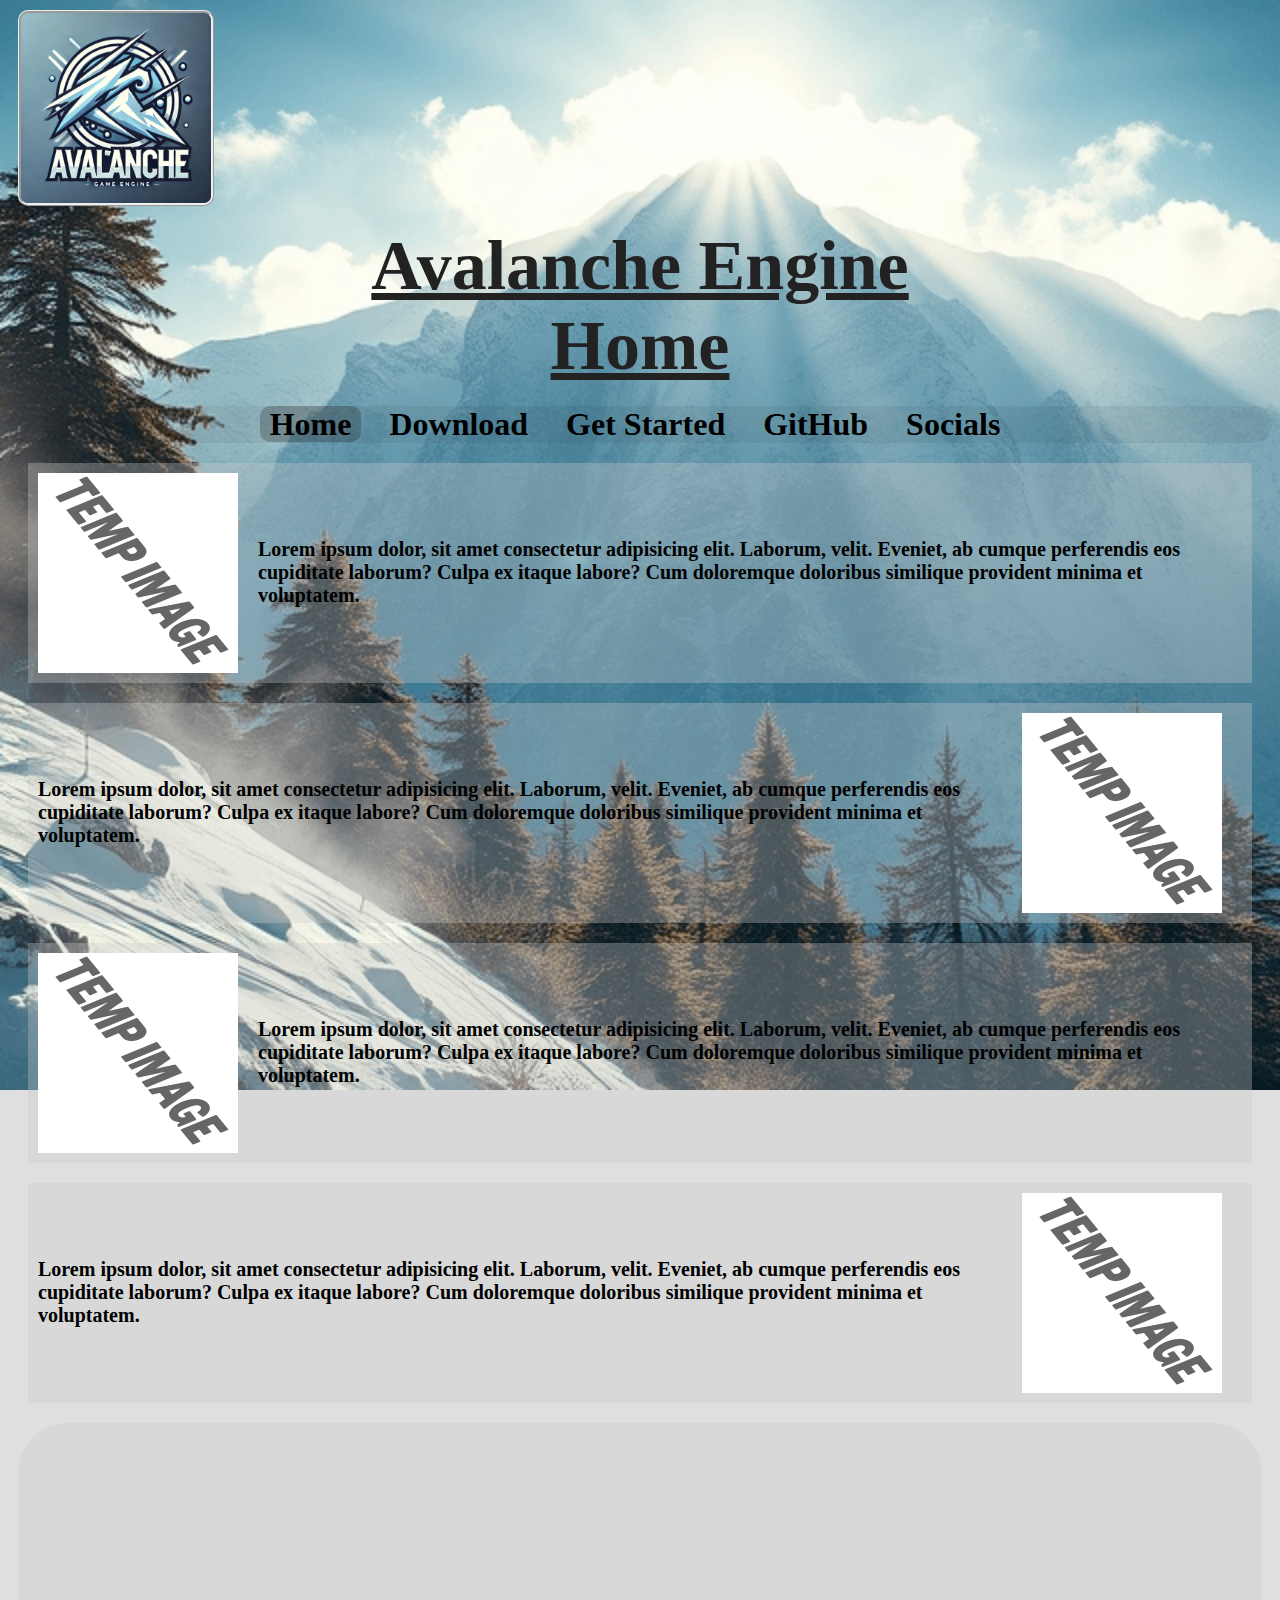
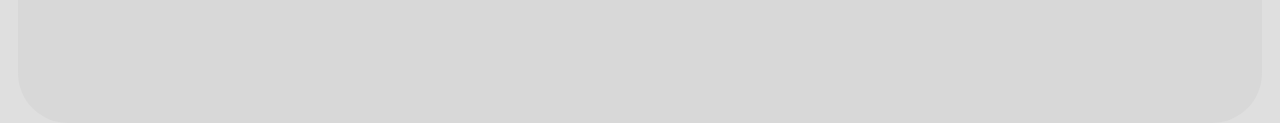
<file: index.html>
<!DOCTYPE html>
<html lang="en">
<head>
    <meta charset="UTF-8">
    <meta name="viewport" content="width=device-width, initial-scale=1.0">
    <title>Avalanche Engine</title>
    <link rel="icon" href="res/icon-advanced.png">
    <link rel="stylesheet" href="src/style/general.css">
</head>
<body>
    <div class="container"> 
        <div class="header-content">
            <img src="../res/icon-advanced.png" alt="Avalanche logo simple" class="icon"> 
            <h1 class="title">Avalanche Engine <br>Home </h1>
        </div>
        <ul class="header">
            <li class="selected"><a href="src/index.html">Home</a></li>
            <li><a href="src/download.html">Download</a></li>
            <li><a href="#">Get Started</a></li>
            <li><a href="#">GitHub</a></li>
            <li><a href="src/socials.html">Socials</a></li>
        </ul>
    </div>
    <div class="info">
        <div class="left">
            <img src="res/TempImage.jpg" class="left-img" alt="Left Image">
            <p class="left-txt">Lorem ipsum dolor, sit amet consectetur adipisicing elit. Laborum, velit. Eveniet, ab cumque perferendis eos cupiditate laborum? Culpa ex itaque labore? Cum doloremque doloribus similique provident minima et voluptatem.</p>
        </div>
        <div class="right">
            <div class="right-content">
                <p class="right-txt">Lorem ipsum dolor, sit amet consectetur adipisicing elit. Laborum, velit. Eveniet, ab cumque perferendis eos cupiditate laborum? Culpa ex itaque labore? Cum doloremque doloribus similique provident minima et voluptatem.</p>
                <img src="res/TempImage.jpg" class="right-img" alt="Right Image">
            </div>
        </div>
        <div class="left">
            <img src="res/TempImage.jpg" class="left-img" alt="Left Image">
            <p class="left-txt">Lorem ipsum dolor, sit amet consectetur adipisicing elit. Laborum, velit. Eveniet, ab cumque perferendis eos cupiditate laborum? Culpa ex itaque labore? Cum doloremque doloribus similique provident minima et voluptatem.</p>
        </div>
        <div class="right">
            <div class="right-content">
                <p class="right-txt">Lorem ipsum dolor, sit amet consectetur adipisicing elit. Laborum, velit. Eveniet, ab cumque perferendis eos cupiditate laborum? Culpa ex itaque labore? Cum doloremque doloribus similique provident minima et voluptatem.</p>
                <img src="res/TempImage.jpg" class="right-img" alt="Right Image">
            </div>
        </div>
    </div>

    <div class="footer">

    </div>
</body>
</html>
</file>
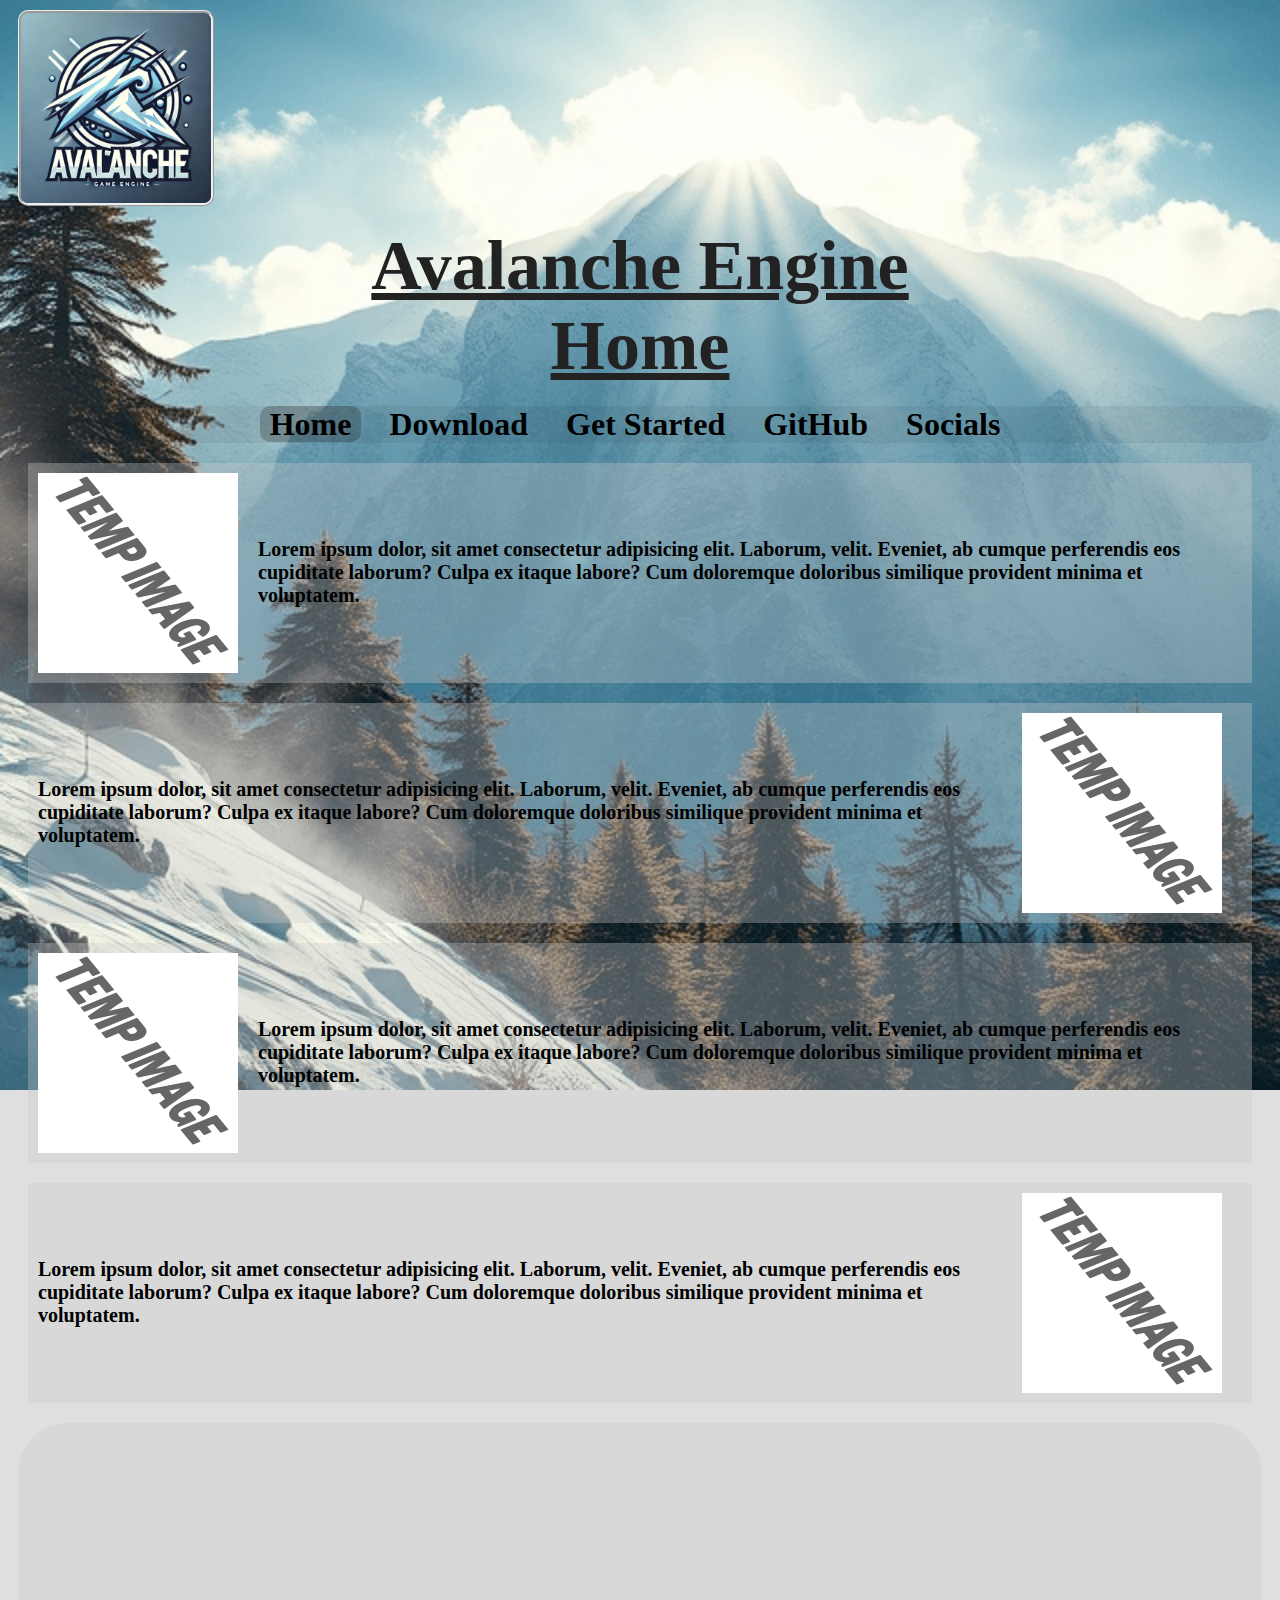
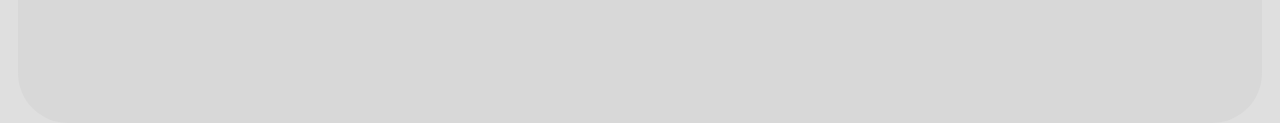
<file: src/index.html>
<!DOCTYPE html>
<html lang="en">
<head>
    <meta charset="UTF-8">
    <meta name="viewport" content="width=device-width, initial-scale=1.0">
    <title>Avalanche Engine</title>
    <link rel="icon" href="../res/icon-advanced.png">
    <link rel="stylesheet" href="style/general.css">
</head>
<body>
    <div class="container"> 
        <div class="header-content">
            <img src="../res/icon-advanced.png" alt="Avalanche logo simple" class="icon"> 
            <h1 class="title">Avalanche Engine <br>Home </h1>
        </div>
        <ul class="header">
            <li class="selected"><a href="index.html">Home</a></li>
            <li><a href="download.html">Download</a></li>
            <li><a href="#">Get Started</a></li>
            <li><a href="#">GitHub</a></li>
            <li><a href="socials.html">Socials</a></li>
        </ul>
    </div>
    <div class="info">
        <div class="left">
            <img src="../res/TempImage.jpg" class="left-img" alt="Left Image">
            <p class="left-txt">Lorem ipsum dolor, sit amet consectetur adipisicing elit. Laborum, velit. Eveniet, ab cumque perferendis eos cupiditate laborum? Culpa ex itaque labore? Cum doloremque doloribus similique provident minima et voluptatem.</p>
        </div>
        <div class="right">
            <div class="right-content">
                <p class="right-txt">Lorem ipsum dolor, sit amet consectetur adipisicing elit. Laborum, velit. Eveniet, ab cumque perferendis eos cupiditate laborum? Culpa ex itaque labore? Cum doloremque doloribus similique provident minima et voluptatem.</p>
                <img src="../res/TempImage.jpg" class="right-img" alt="Right Image">
            </div>
        </div>
        <div class="left">
            <img src="../res/TempImage.jpg" class="left-img" alt="Left Image">
            <p class="left-txt">Lorem ipsum dolor, sit amet consectetur adipisicing elit. Laborum, velit. Eveniet, ab cumque perferendis eos cupiditate laborum? Culpa ex itaque labore? Cum doloremque doloribus similique provident minima et voluptatem.</p>
        </div>
        <div class="right">
            <div class="right-content">
                <p class="right-txt">Lorem ipsum dolor, sit amet consectetur adipisicing elit. Laborum, velit. Eveniet, ab cumque perferendis eos cupiditate laborum? Culpa ex itaque labore? Cum doloremque doloribus similique provident minima et voluptatem.</p>
                <img src="../res/TempImage.jpg" class="right-img" alt="Right Image">
            </div>
        </div>
    </div>

    <div class="footer">

    </div>
</body>
</html>
</file>
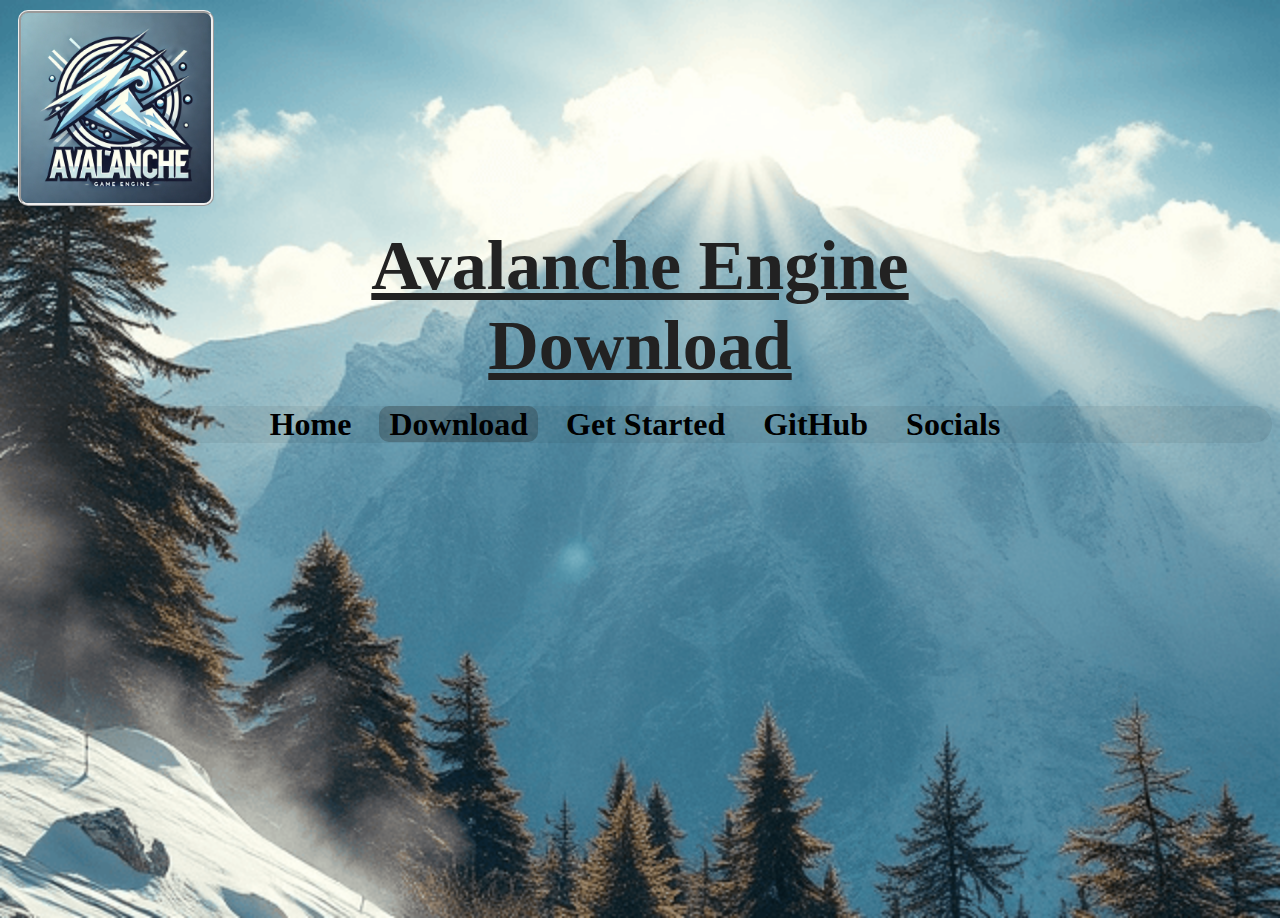
<file: src/download.html>
<!DOCTYPE html>
<html lang="en">
<head>
    <meta charset="UTF-8">
    <meta name="viewport" content="width=device-width, initial-scale=1.0">
    <title>Avalanche Engine Download</title>
    <link rel="icon" href="../res/icon-advanced.png">
    <link rel="stylesheet" href="style/general.css">
</head>
<body>
    <div class="container"> 
        <div class="header-content">
            <img src="../res/icon-advanced.png" alt="Avalanche logo simple" class="icon"> 
            <h1 class="title">Avalanche Engine <br>Download</h1>
        </div>
        <ul class="header">
            <li><a href="index.html">Home</a></li>
            <li class="selected"><a href="download.html">Download</a></li>
            <li><a href="#">Get Started</a></li>
            <li><a href="#">GitHub</a></li>
            <li><a href="socials.html">Socials</a></li>
        </ul>
    </div>
</body>
</html>
</file>
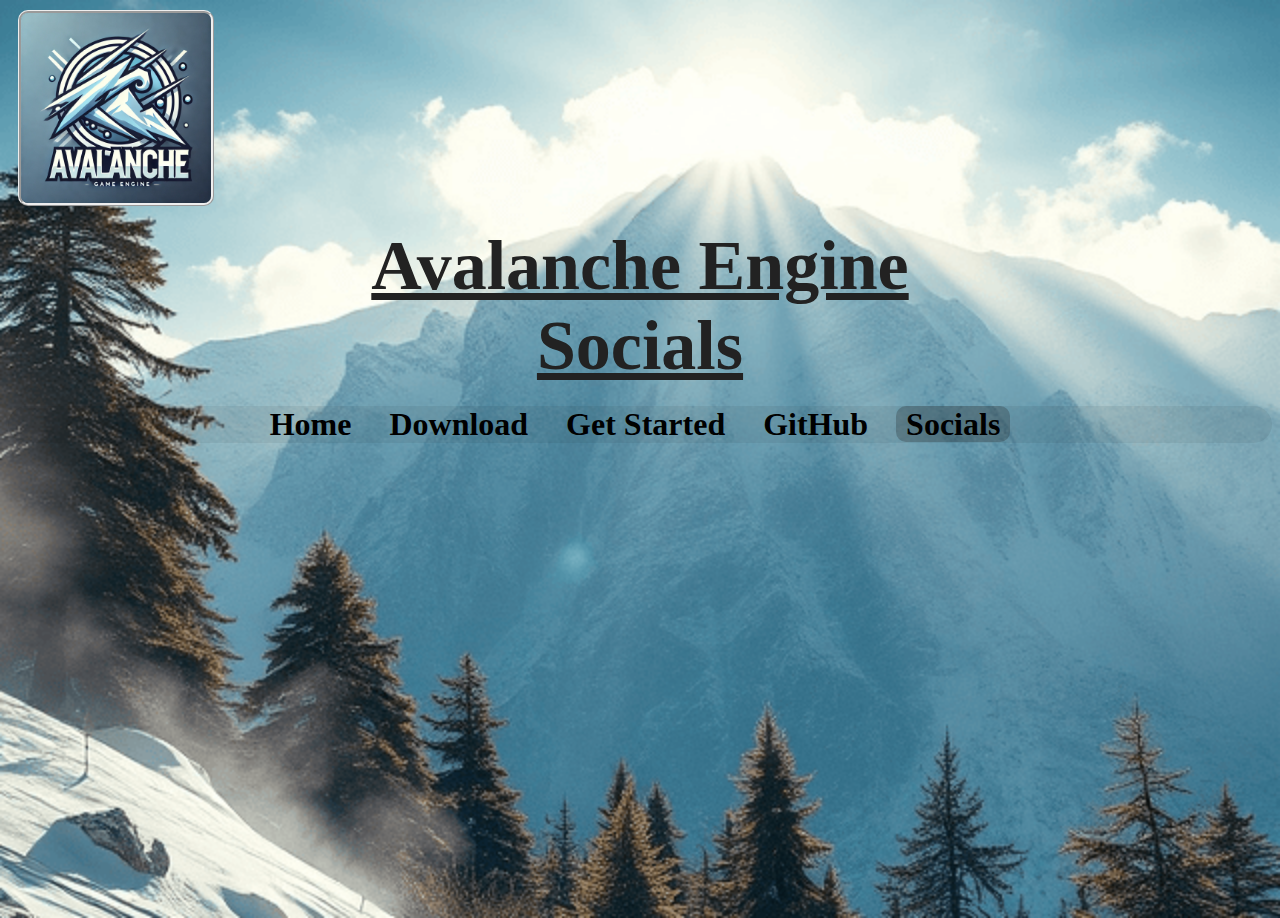
<file: src/socials.html>
<!DOCTYPE html>
<html lang="en">
<head>
    <meta charset="UTF-8">
    <meta name="viewport" content="width=device-width, initial-scale=1.0">
    <title>Avalanche Engine Download</title>
    <link rel="icon" href="../res/icon-advanced.png">
    <link rel="stylesheet" href="style/general.css">
</head>
<body>
    <div class="container"> 
        <div class="header-content">
            <img src="../res/icon-advanced.png" alt="Avalanche logo simple" class="icon"> 
            <h1 class="title">Avalanche Engine <br>Socials</h1>
        </div>
        <ul class="header">
            <li><a href="index.html">Home</a></li>
            <li><a href="download.html">Download</a></li>
            <li><a href="#">Get Started</a></li>
            <li><a href="#">GitHub</a></li>
            <li class="selected"><a href="socials.html">Socials</a></li>
        </ul>
    </div>
</body>
</html>
</file>
<file: src/style/general.css>
body{
    background-image: url("../../res/background.png");
    background-repeat: no-repeat;
    background-position: center;
    height: 100vh;
    background-size: cover;
    background-attachment: fixed;
    

    background-color: #11111122;
}

.icon{
    width: 15%;
    margin: 10px;
    display:flex;
    border-style: ridge;
    border-radius: 10px;
}

.title{
    color: #222222;
    display: flex;
    justify-content:center;
    margin: 20px;
    text-align: center;
    text-decoration: underline;
    font-size: 70px;
}

.header{
    margin: 0;
    padding: 0;
    text-align: center;
    list-style-type: none;
    background-color: #11111111;
    font-weight: bold;
    font-size: 2em;
    border-radius: 50px;
}

.header li{
    display: inline;
    padding: 0 10px;
    margin-right: 10px;
}

.header a{
    text-decoration: none;
    color: black;
}

.header li:hover{
    background-color: #11111122;
    border-radius: 10px;
}

.header .selected{
    background-color: #22222244;
    border-radius: 10px;
}

.footer{
    margin-bottom: 10px;
    margin: 10px;
    padding: 50px;
    background-color: #CCCCCC55;
    border-radius: 50px;
    height: 200px;
}

.info {
    display: block; /* Use block layout for the main container */
    margin: 20px; /* Margin around the info section */
}

.left, .right {
    background-color: #CCCCCC55; /* Background color for both sections */
    padding: 10px; /* Padding around the content */
    margin-bottom: 20px; /* Margin below each section */
    display: flex; /* Flexbox layout for each section */
    align-items: center; /* Center items vertically */
}

.right-content {
    display: flex; /* Use flexbox for the right content */
    align-items: center; /* Center items vertically */
}

.left-img, .right-img {
    width: 200px; /* Set image width */
    margin-right: 20px; /* Space between image and text */
}

.left-txt, .right-txt {
    font-size: 20px; /* Text size */
    font-weight: bold; /* Text weight */
}

/* Specific margin for the right image */
.right-img {
    margin-left: 20px; /* Add space between text and image */
}
</file>
